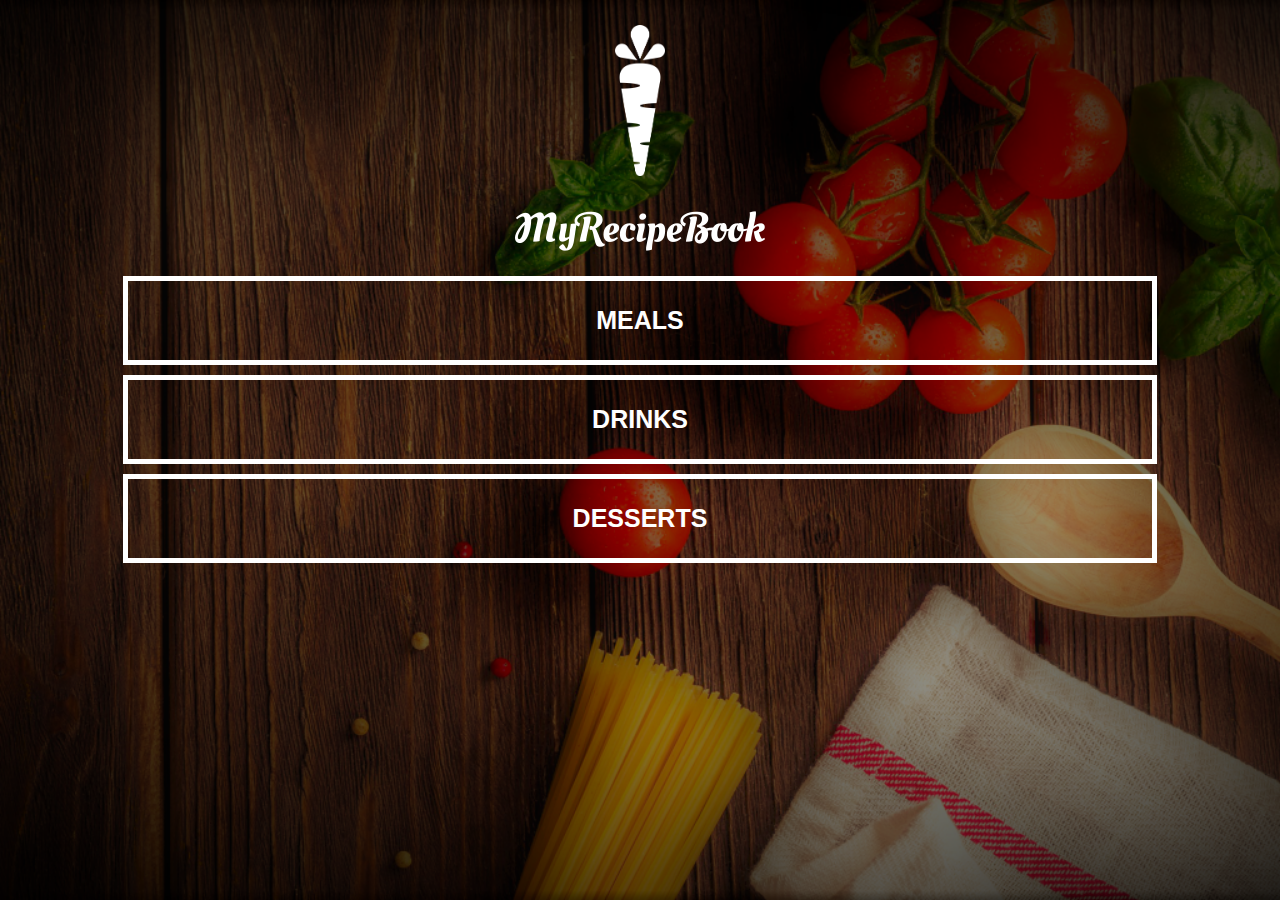
<file: index.html>
<!DOCTYPE html>
<html>
<head>
    <title> My Recipe Book</title>
    <link rel="stylesheet" href="style.css">
</head>

<body class="body-home">
<div id="home">
 <img src="images/logo-img.png" id="home-logo-img">
    <img src="images/logo-text.png" id="home-logo-text">
    <div class="home-menu">
    <a href="meals.html" class="home-menu-item">
      <p>Meals</p>
      </a>
    
        
    <a href="drinks.html" class="home-menu-item">
      <p>drinks</p>
      </a>
            
    <a href="desserts.html" class="home-menu-item">
      <p>Desserts</p>
      </a>
                
    </div>  
       
    </div>
</body>
</html>
</file>
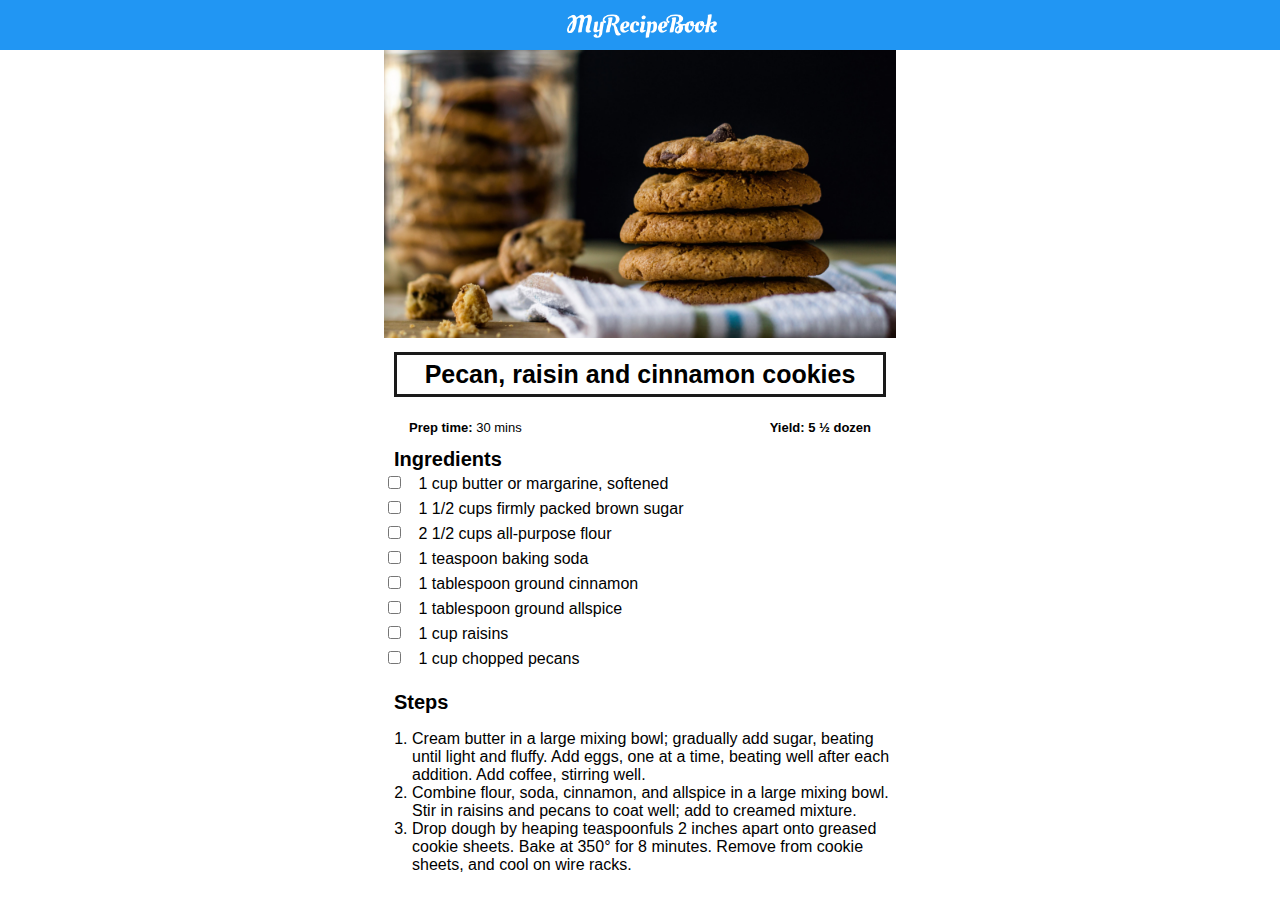
<file: cookies.html>
<!DOCTYPE html>
<html>
<head>
    <title> My Recipe Book | MEALS | GRILLED CHEESE</title>
    <link rel="stylesheet" href="style.css">
    <link rel="stylesheet" href="fontAwesome/css/all.css">
</head>

<body class="body-recipies">
    
    <div class="header">
    <a href="meals.html">
    <i class="fa-solid fa-chevron-left"></i>
        </a>
        
        <img src="images/logo-text.png">
    </div>
    
<div id="recipe">
 
    
    <div class="recipe-details">
        <img src="images/cookies.png">
        <h1>Pecan, raisin and cinnamon cookies</h1>
        <div class="recipe-details-info">
    <p><b>Prep time:</b> 30 mins </p>
           <p style="float:right"><b>Yield: 5 ½ dozen </b></p> 
        </div>
        
        <div class="recipe-details-ingredients">
        <h2>Ingredients</h2>
            
            <input id="check-01" type="checkbox">
           <label for="check-01"> 1 cup butter or margarine, softened</label>
           <br>
           <input id="check-02" type="checkbox">
            <label for="check-02">1 1/2 cups firmly packed brown sugar   </label>
             <br>
           <input id="check-03" type="checkbox">
            <label for="check-03">2 1/2 cups all-purpose flour </label>
              <br>
           <input id="check-04" type="checkbox">
            <label for="check-04">1 teaspoon baking soda </label>
              <br>
            <input id="check-05" type="checkbox">
            <label for="check-05"> 1 tablespoon ground cinnamon   </label>
            <br>
            <input id="check-06" type="checkbox">
            <label for="check-06">1 tablespoon ground allspice</label>
            <br>
            <input id="check-07" type="checkbox">
            <label for="check-07">1 cup raisins </label>
            <br>
            <input id="check-08" type="checkbox">
            <label for="check-08">1 cup chopped pecans </label>
            
            
            
        </div>
             
        <div class="recipe-details-steps">
        <h2>Steps</h2>
            <ol>
            <li>Cream butter in a large mixing bowl; gradually add sugar, beating until light and fluffy. Add eggs, one at a time, beating well after each addition. Add coffee, stirring well. </li>
                
           <li>Combine flour, soda, cinnamon, and allspice in a large mixing bowl. Stir in raisins and pecans to coat well; add to creamed mixture.  </li>
                
            <li>Drop dough by heaping teaspoonfuls 2 inches apart onto greased cookie sheets. Bake at 350° for 8 minutes. Remove from cookie sheets, and cool on wire racks. </li>
            
            
            </ol>
        </div>
        
    </div>
    
        </div>
     
       
</body>
</html>
</file>
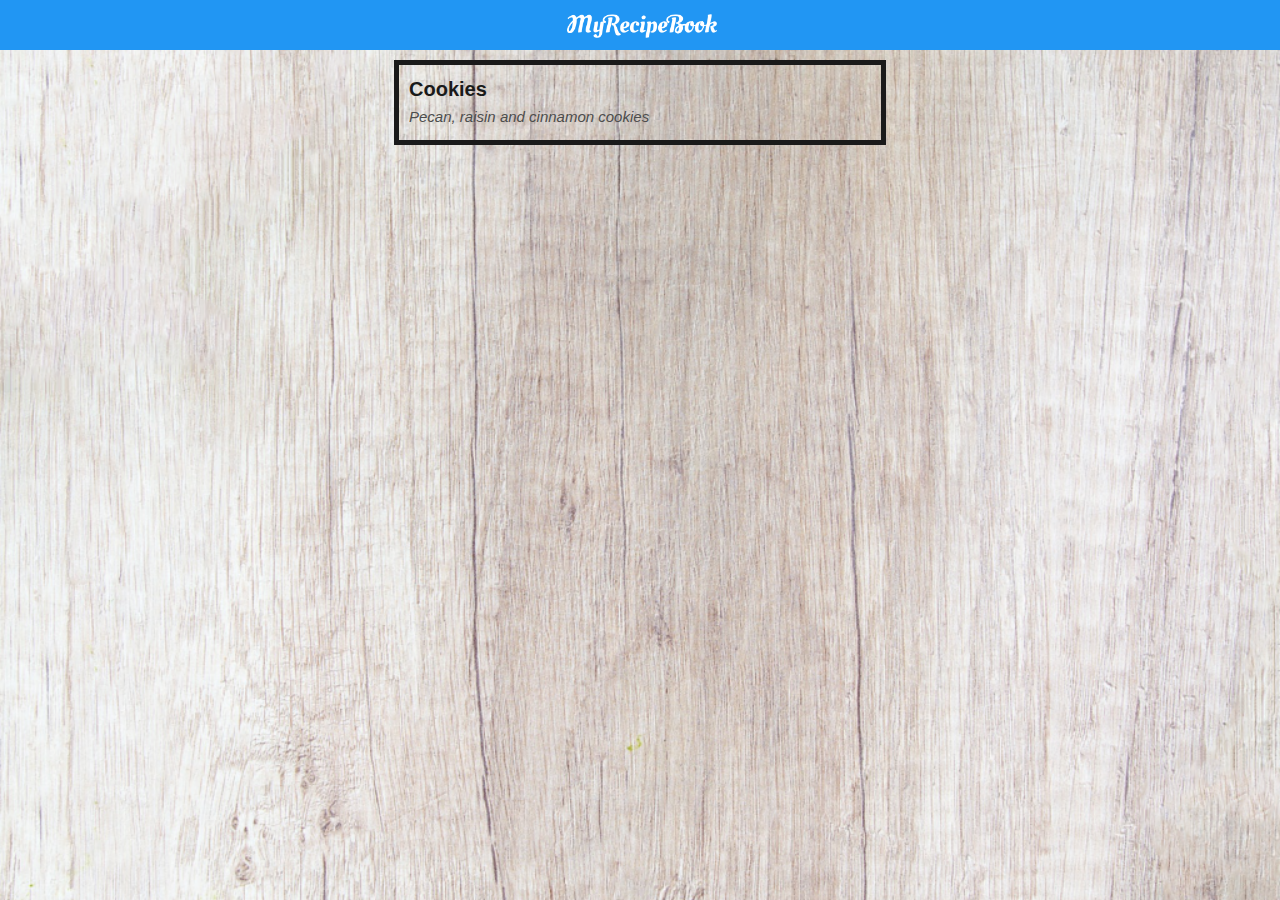
<file: desserts.html>
<!DOCTYPE html>
<html>
<head>
    <title> My Recipe Book | Desserts</title>
    <link rel="stylesheet" href="style.css">
    <link rel="stylesheet" href="fontAwesome/css/all.css">
</head>

<body class="body-meals">
    
    <div class="header">
    <a href="index.html">
    <i class="fa-solid fa-chevron-left"></i>
        </a>
        
        <img src="images/logo-text.png">
    </div>
    
<div id="meals">
 
    <div class="meals-list">
    
        <a href="cookies.html">
            
     <div class="meals-list-item">
         <i class="fa-solid fa-chevron-circle-right"></i>
        <h1>Cookies </h1> 
         <p>Pecan, raisin and cinnamon cookies </p>
        </div>
     
        </a>
    </div>
    </div>
</body>
</html>
</file>
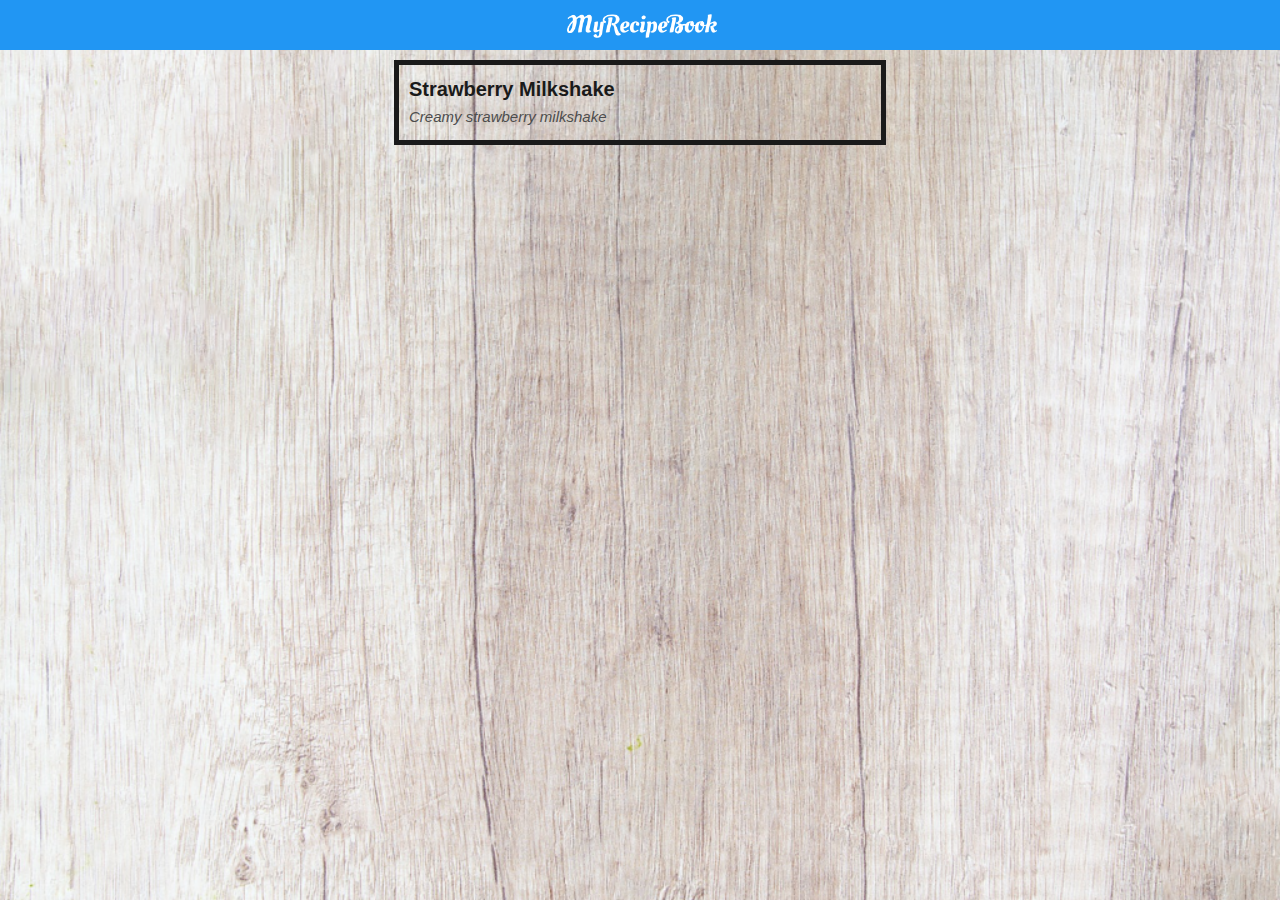
<file: drinks.html>
<!DOCTYPE html>
<html>
<head>
    <title> My Recipe Book | Drinks</title>
    <link rel="stylesheet" href="style.css">
    <link rel="stylesheet" href="fontAwesome/css/all.css">
</head>

<body class="body-meals">
    
    <div class="header">
    <a href="index.html">
    <i class="fa-solid fa-chevron-left"></i>
        </a>
        
        <img src="images/logo-text.png">
    </div>
    
<div id="meals">
 
    <div class="meals-list">
    
        <a href="strawberry.html">
            
     <div class="meals-list-item">
         <i class="fa-solid fa-chevron-circle-right"></i>
        <h1>Strawberry Milkshake </h1> 
         <p>Creamy strawberry milkshake </p>
        </div>
     
        </a>
    </div>
    </div>
</body>
</html>
</file>
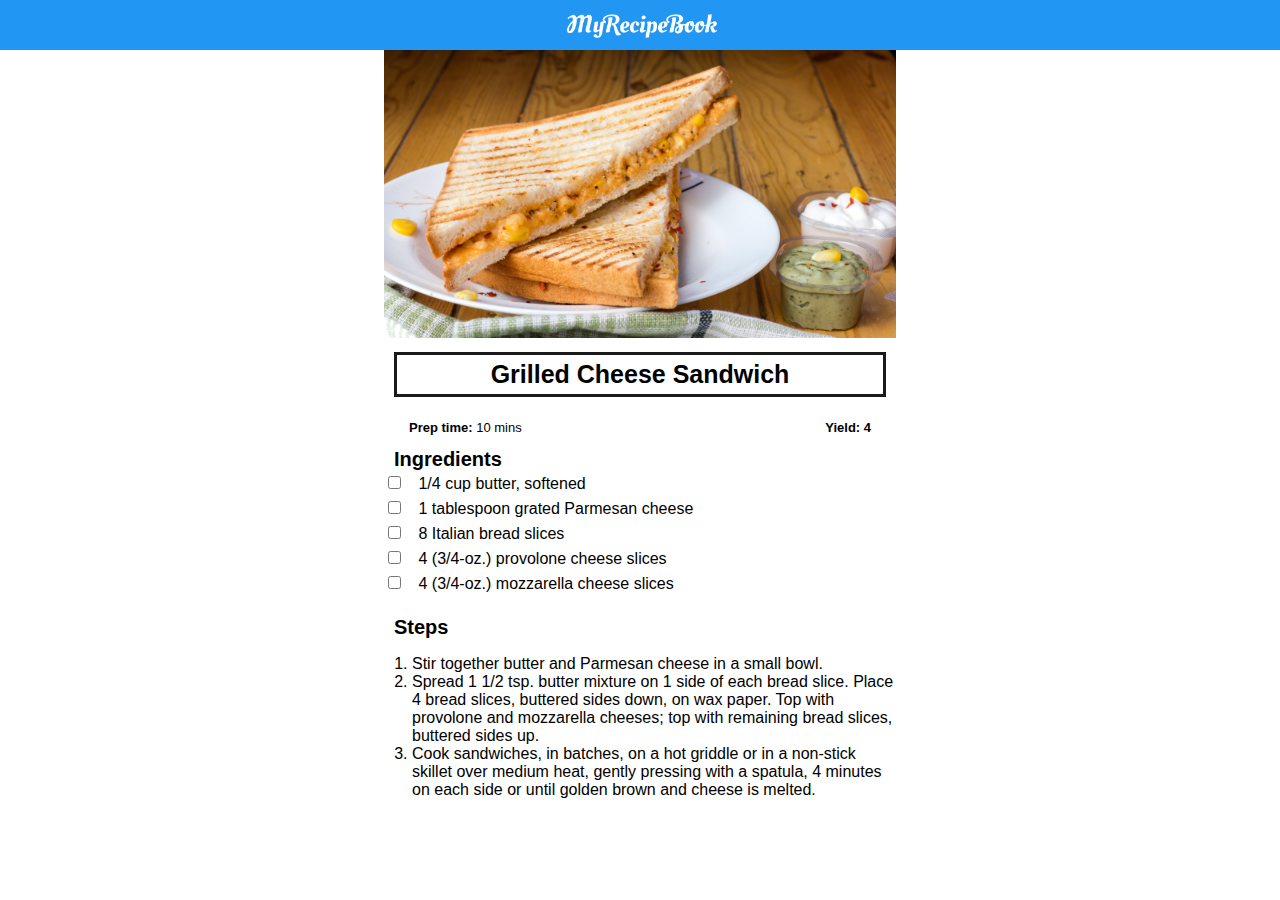
<file: grilled-cheese.html>
<!DOCTYPE html>
<html>
<head>
    <title> My Recipe Book | MEALS | GRILLED CHEESE</title>
    <link rel="stylesheet" href="style.css">
    <link rel="stylesheet" href="fontAwesome/css/all.css">
</head>

<body class="body-recipies">
    
    <div class="header">
    <a href="meals.html">
    <i class="fa-solid fa-chevron-left"></i>
        </a>
        
        <img src="images/logo-text.png">
    </div>
    
<div id="recipe">
 
    
    <div class="recipe-details">
        <img src="images/grilledCheese.png">
        <h1>Grilled Cheese Sandwich</h1>
        <div class="recipe-details-info">
    <p><b>Prep time:</b> 10 mins </p>
           <p style="float:right"><b>Yield: 4 </b></p> 
        </div>
        
        <div class="recipe-details-ingredients">
        <h2>Ingredients</h2>
            
            <input id="check-01" type="checkbox">
           <label for="check-01">1/4 cup butter, softened </label>
           <br>
           <input id="check-02" type="checkbox">
            <label for="check-02">1 tablespoon grated Parmesan cheese  </label>
             <br>
           <input id="check-03" type="checkbox">
            <label for="check-03">  8 Italian bread slices </label>
              <br>
           <input id="check-04" type="checkbox">
            <label for="check-04">4 (3/4-oz.) provolone cheese slices  </label>
              <br>
            <input id="check-05" type="checkbox">
            <label for="check-05"> 4 (3/4-oz.) mozzarella cheese slices  </label>
        </div>
             
        <div class="recipe-details-steps">
        <h2>Steps</h2>
            <ol>
            <li>Stir together butter and Parmesan cheese in a small bowl. </li>
           <li>Spread 1 1/2 tsp. butter mixture on 1 side of each bread slice. Place 4 bread slices, buttered sides down, on wax paper. Top with provolone and mozzarella cheeses; top with remaining bread slices, buttered sides up. 

 </li>
            <li>Cook sandwiches, in batches, on a hot griddle or in a non-stick skillet over medium heat, gently pressing with a spatula, 4 minutes on each side or until golden brown and cheese is melted.</li>
            
            
            </ol>
        </div>
        
    </div>
    
        </div>
     
       
</body>
</html>
</file>
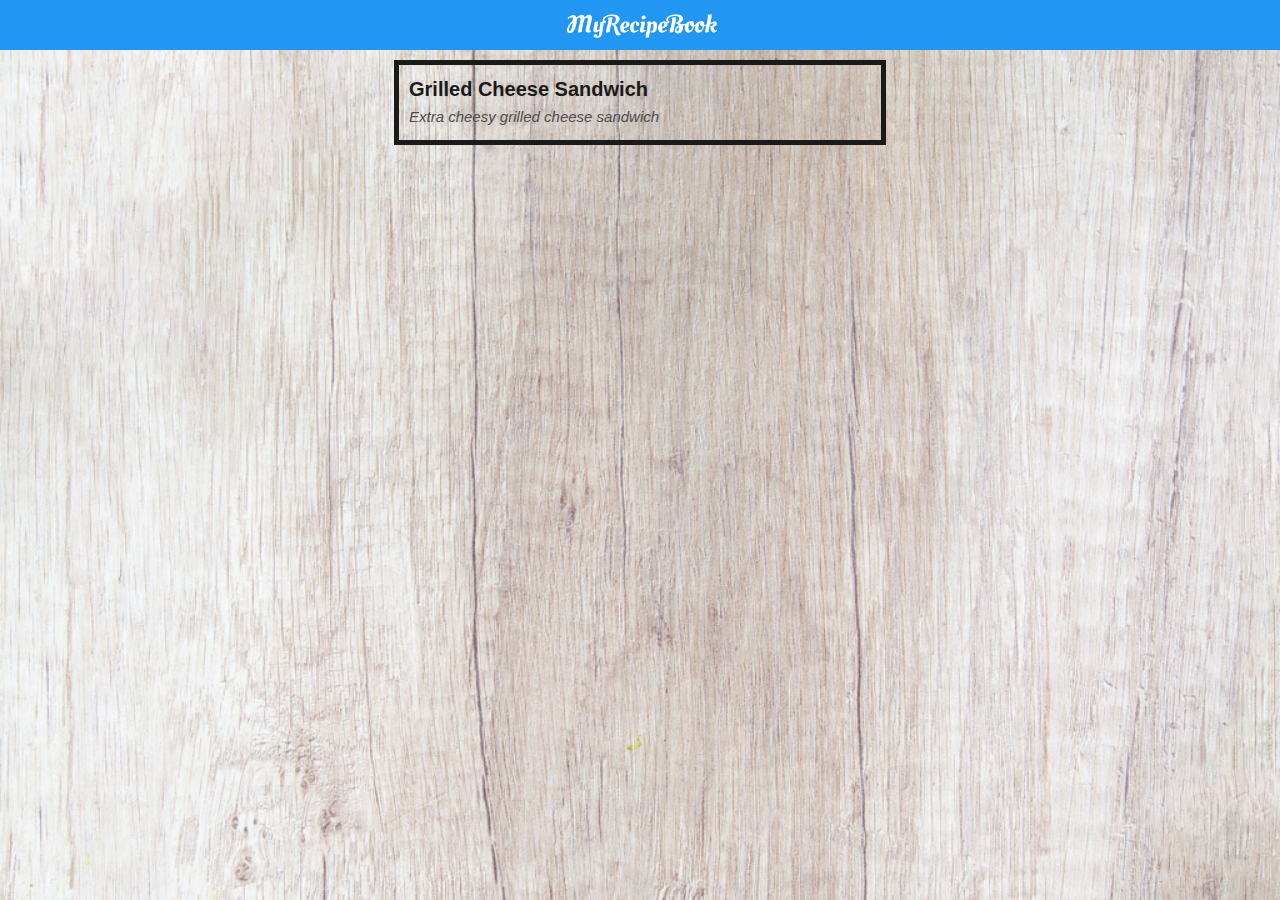
<file: meals.html>
<!DOCTYPE html>
<html>
<head>
    <title> My Recipe Book | Meals</title>
    <link rel="stylesheet" href="style.css">
    <link rel="stylesheet" href="fontAwesome/css/all.css">
</head>

<body class="body-meals">
    
    <div class="header">
    <a href="index.html">
    <i class="fa-solid fa-chevron-left"></i>
        </a>
        
        <img src="images/logo-text.png">
    </div>
    
<div id="meals">
 
    <div class="meals-list">
    
        <a href="grilled-cheese.html">
            
     <div class="meals-list-item">
         <i class="fa-solid fa-chevron-circle-right"></i>
        <h1>Grilled Cheese Sandwich </h1> 
         <p>Extra cheesy grilled cheese sandwich </p>
        </div>
     
        </a>
    </div>
    </div>
</body>
</html>
</file>
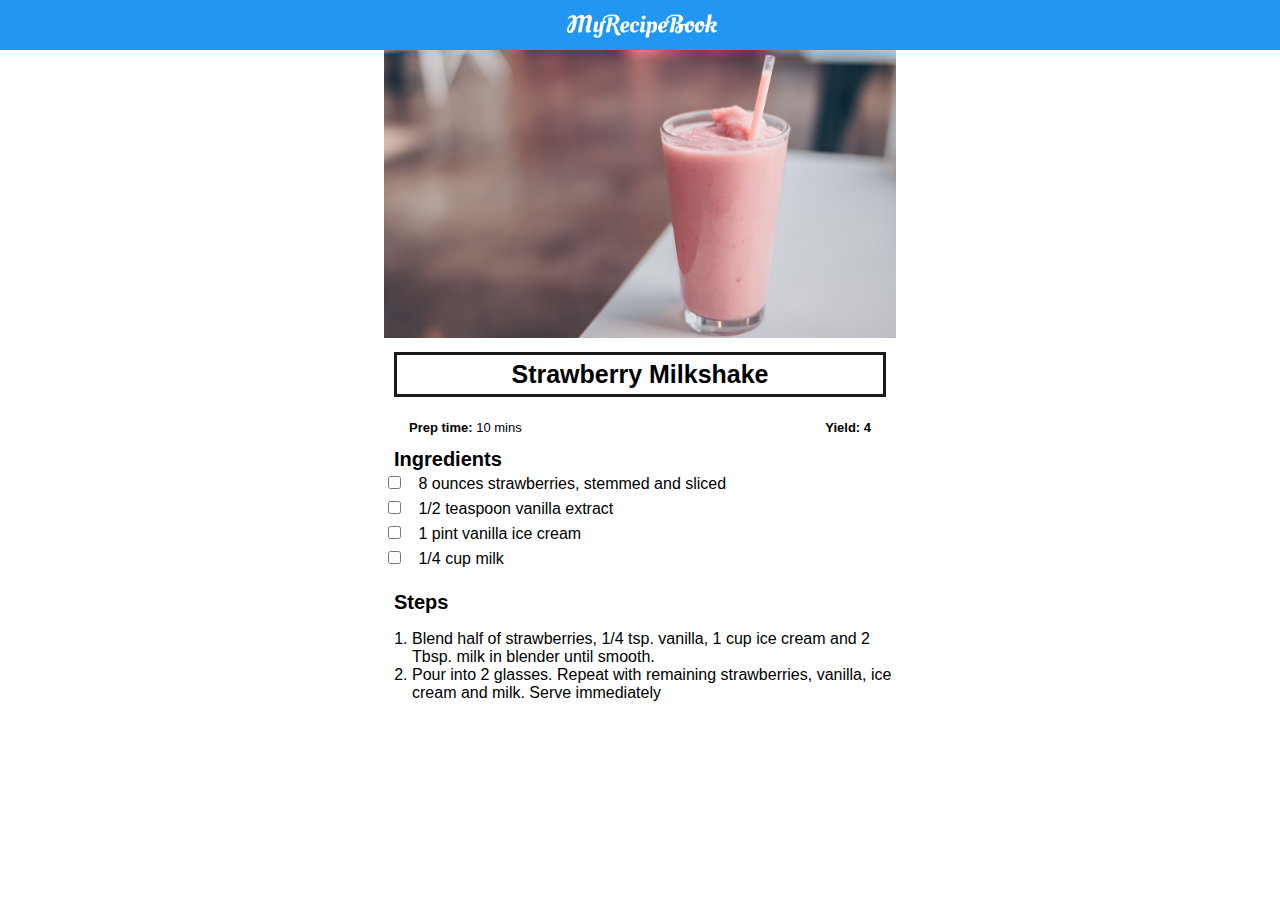
<file: strawberry.html>
<!DOCTYPE html>
<html>
<head>
    <title> My Recipe Book | MEALS | GRILLED CHEESE</title>
    <link rel="stylesheet" href="style.css">
    <link rel="stylesheet" href="fontAwesome/css/all.css">
</head>

<body class="body-recipies">
    
    <div class="header">
    <a href="meals.html">
    <i class="fa-solid fa-chevron-left"></i>
        </a>
        
        <img src="images/logo-text.png">
    </div>
    
<div id="recipe">
 
    
    <div class="recipe-details">
        <img src="images/strawberryMilkshake.png">
        <h1>Strawberry Milkshake</h1>
        <div class="recipe-details-info">
    <p><b>Prep time:</b> 10 mins </p>
           <p style="float:right"><b>Yield: 4 </b></p> 
        </div>
        
        <div class="recipe-details-ingredients">
        <h2>Ingredients</h2>
            
            <input id="check-01" type="checkbox">
           <label for="check-01">8 ounces strawberries, stemmed and sliced  </label>
           <br>
           <input id="check-02" type="checkbox">
            <label for="check-02">1/2 teaspoon vanilla extract</label>
             <br>
           <input id="check-03" type="checkbox">
            <label for="check-03">  1 pint vanilla ice cream  </label>
              <br>
           <input id="check-04" type="checkbox">
            <label for="check-04"> 1/4 cup milk  </label>
              <br>
            
        </div>
             
        <div class="recipe-details-steps">
        <h2>Steps</h2>
            <ol>
            <li> Blend half of strawberries, 1/4 tsp. vanilla, 1 cup ice cream and 2 Tbsp. milk in blender until smooth. </li>
           <li>Pour into 2 glasses. Repeat with remaining strawberries, vanilla, ice cream and milk. Serve immediately

 </li>
            
            
            </ol>
        </div>
        
    </div>
    
        </div>
     
       
</body>
</html>
</file>
<file: style.css>
html{
    height: 100%;
}

body{
    font-family: sans-serif;
    margin: 0;
    padding: 0;
    height: 100%;
}

.body-home{
    background-image: url('images/background-01-port.png');
    background-position: center;
    background-attachment: fixed;
    background-repeat: no-repeat;
    background-size: cover;
}

/*==========HEADER==========*/
.header{
    background-color: #2196f3;
    width: 100%;
        height:50px;
    top: 0;
    
    position: fixed;
    overflow: hidden;
    text-align: center;
}

.header i{
    float: left;
    padding: 17px 0px 0px 17px;
    color: white;
}

.header img{
    width: 150px;
    padding-top: 14px;
    padding-right: 25px;
}










/*==========HOME PAGE==========*/

#home-logo-img{
    width:50px;
    display: block;
    margin: auto;
    padding:25px 10px 10px 10px;
}

#home-logo-text{
    width: auto;
    display: block;
    margin: auto;
    padding: 25px;
}

/*=====HOME PAGE MENU=====*/
.home-menu-item{
    text-decoration: none;
    text-transform: uppercase;
    color: white;
    font-size: 25px;
    font-weight: bold;
    text-align: center;
    border: 5px solid white;

    display:block;
    margin: auto;
    margin-bottom: 10px;
    width:80%;
}

/*==========HOME PAGE==========*/

/*=====MEALS PAGE MENU=====*/

#meals{
    padding-top: 50px;
}

.meals-list a{
    text-decoration: none;
    
}

.meals-list-item{
    border: 5px solid #1a1a1a;
    margin: 10px;
}

.meals-list-item h1{
    font-weight: bold;
    font-size: 20px;
    color: #1a1a1a;
    padding-left: 10px;
}

.meals-list-item i{
    padding-top: 30px;
    float: right;
    color: #1a1a1a;
    padding-right: 20px;
}

.meals-list-item p{
    font-style: italic;
    font-size: 15px;
    color: #4d4d4d;
    margin-top: -7px;
    padding-left: 10px;
}

.body-meals{
    background-image: url('images/background-02-port.png');
    background-position: center;
    background-attachment: fixed;
    background-repeat: no-repeat;
    background-size: cover;
}


/*==========RECIPE PAGE==========*/

#recipe{
    padding-top: 50px;
}

/*=====RECIPE DETAILS=====*/

.recipe-details img{
    width: 100%;
    
}

.recipe-details h1{
    font-size: 25px;
    text-align: center;
    border: solid #1a1a1a;
    margin: 10px;
    padding: 5px;
    
}

.recipe-details-info{
    margin-left: 25px;
    margin-right: 25px;
}

.recipe-details-info p{
    font-size: 13px;
    display: inline-block;
}


.recipe-details h2{
 font-size: 20px;
    text-align: left;
    margin: 0;
    margin-left: 10px;
}


.recipe-details-ingredients label{
    line-height: 25px;
    margin-left: 10px;
}

.recipe-details-steps{
    padding-top: 20px;
    
}

.recipe-details-steps ol{
    padding-left: 28px;
    
}

/*==========RESPONSIVE LAYOUT==========*/
@media only screen and (min-width:600px){
    
    #meals{
        width:100%;
        margin: auto;
    }

}

@media only screen and (min-width:1000px){
    #meals{
        width:60%;
        margin: auto;
    
    }
    #recipe{
        width:60%;
        margin: auto;
    }
}

@media only screen and (min-width:1000px){
    #meals{
        width:40%;
        margin: auto;
    
    }
    #recipe{
        width:40%;
        margin: auto;
    }
}

@media only screen and (min-width:720px){
    .body-home{
        background-image: url('images/background-01-land.png')
    }
    .body-meals{
        background-image: url('images/background-02-land.png')
    }
}
</file>
